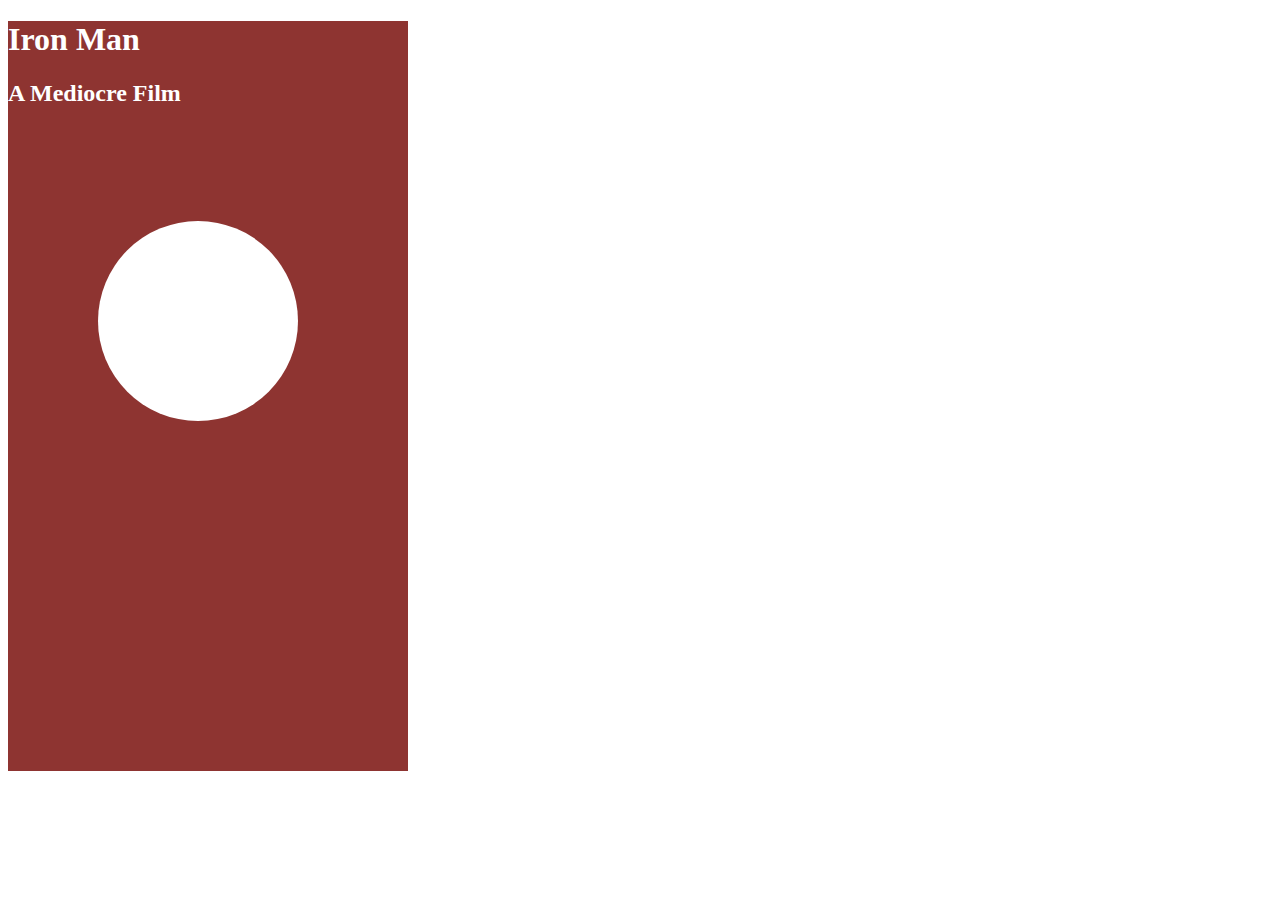
<file: css-practice-warmup/index.html>
<!DOCTYPE html>
<html>
<head>
	<meta charset="utf-8">
	<title>CSS Template Warmup</title>
	<link rel="stylesheet" type="text/css" href="index.css">
</head>
<body>
	<header></header>
	<main>
		<div class="maindiv">
		
		<h1>Iron Man</h1>
		<h2>A Mediocre Film</h2>
		
		<div class='circle'>
		</div>
		</div>
	</main>
	<footer></footer>
</body>
</html>
</file>
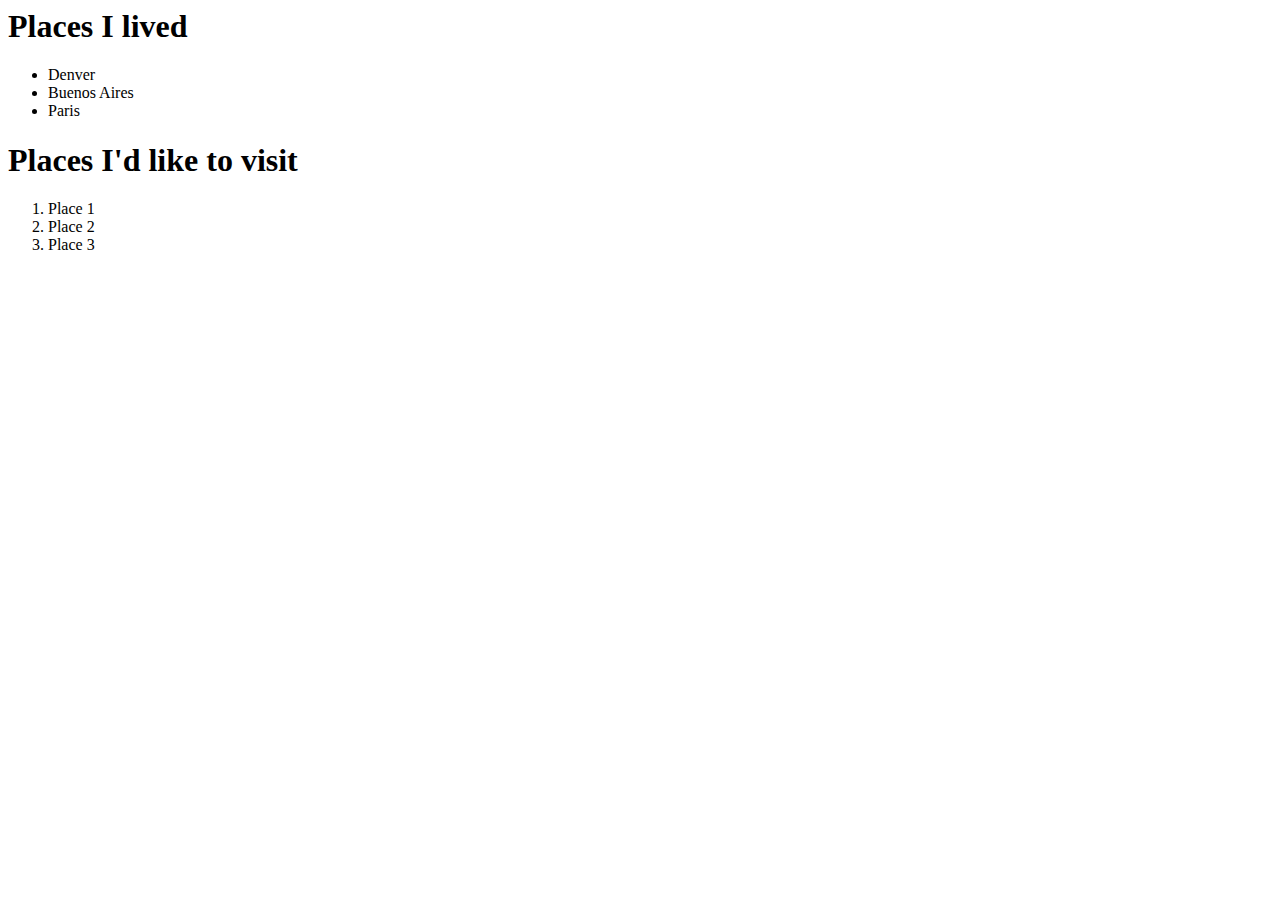
<file: html-exercise/index.html>
<!DOCTYPE>

	<html>
		<head>
			
			<title> </title>
		</head>

		<body>
			<h1>Places I lived</h1>		
			<ul>
				<li>Denver</li>	
				<li>Buenos Aires</li>	
				<li>Paris</li>	
			</ul>
			
			<h1> Places I'd like to visit</h1>
			<ol>
				<li>Place 1</li>
				<li>Place 2</li>
				<li>Place 3</li>
			</ol>

	



		</body>
	</html>
</file>
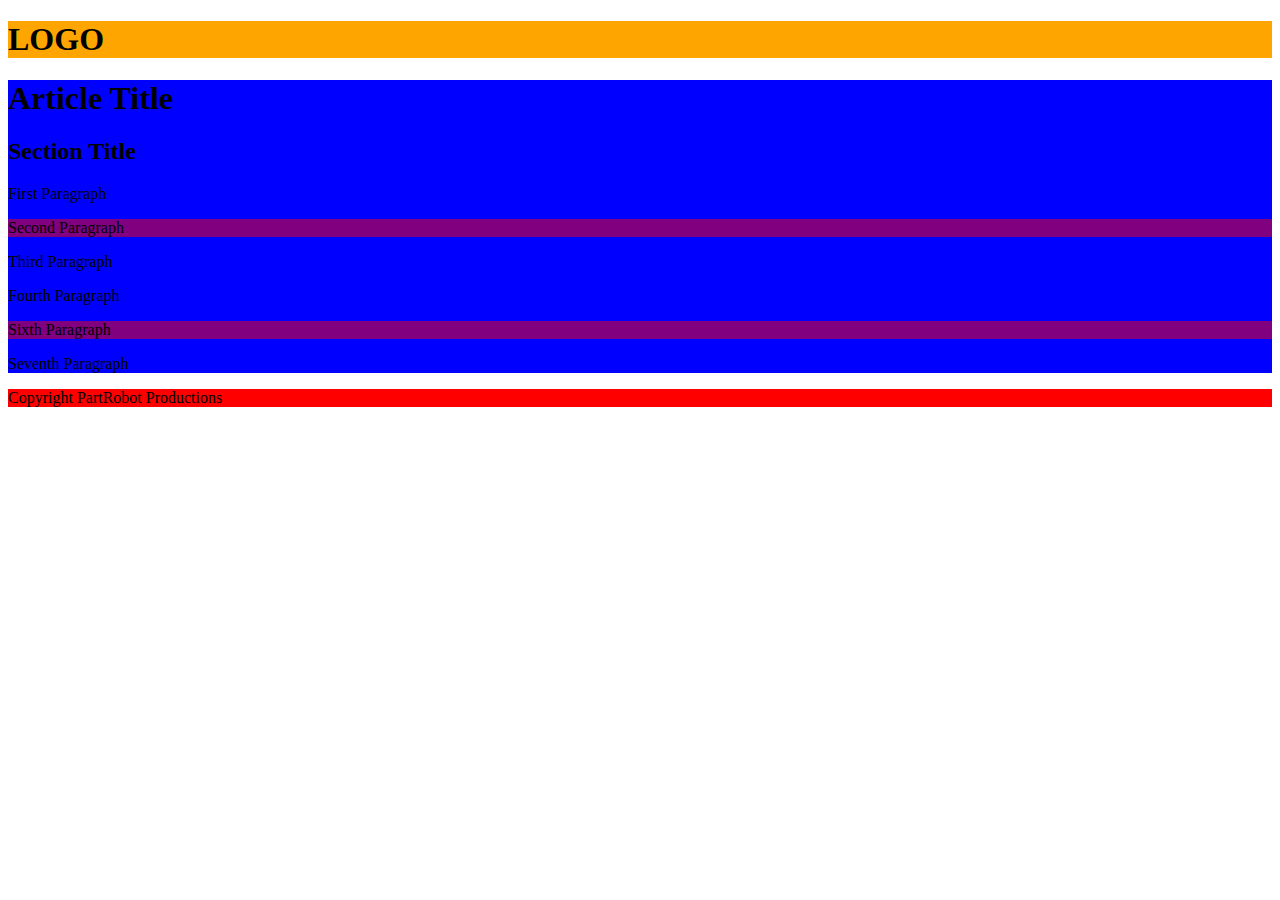
<file: new/index.html>
<!DOCTYPE html>
<html>
  <head>
    <title>Tab Name</title>
    <link href="style.css" rel="stylesheet">
  </head>
  <body>
    <header>
      <h1>LOGO</h1>
    </header>

    <main>
      <article>
        <h1>Article Title</h1>

        <section>
          <h2>Section Title</h2>
          <p>First Paragraph</p>
          <p>Second Paragraph</p>
          <p>Third Paragraph</p>
          <p>Fourth Paragraph</p>
          <p>Sixth Paragraph</p>
          <p>Seventh Paragraph</p>
        </section>
      </article>
    </main>

    <footer>
      <p>Copyright PartRobot Productions</p>
    </footer>
  </body>
</html>
</file>
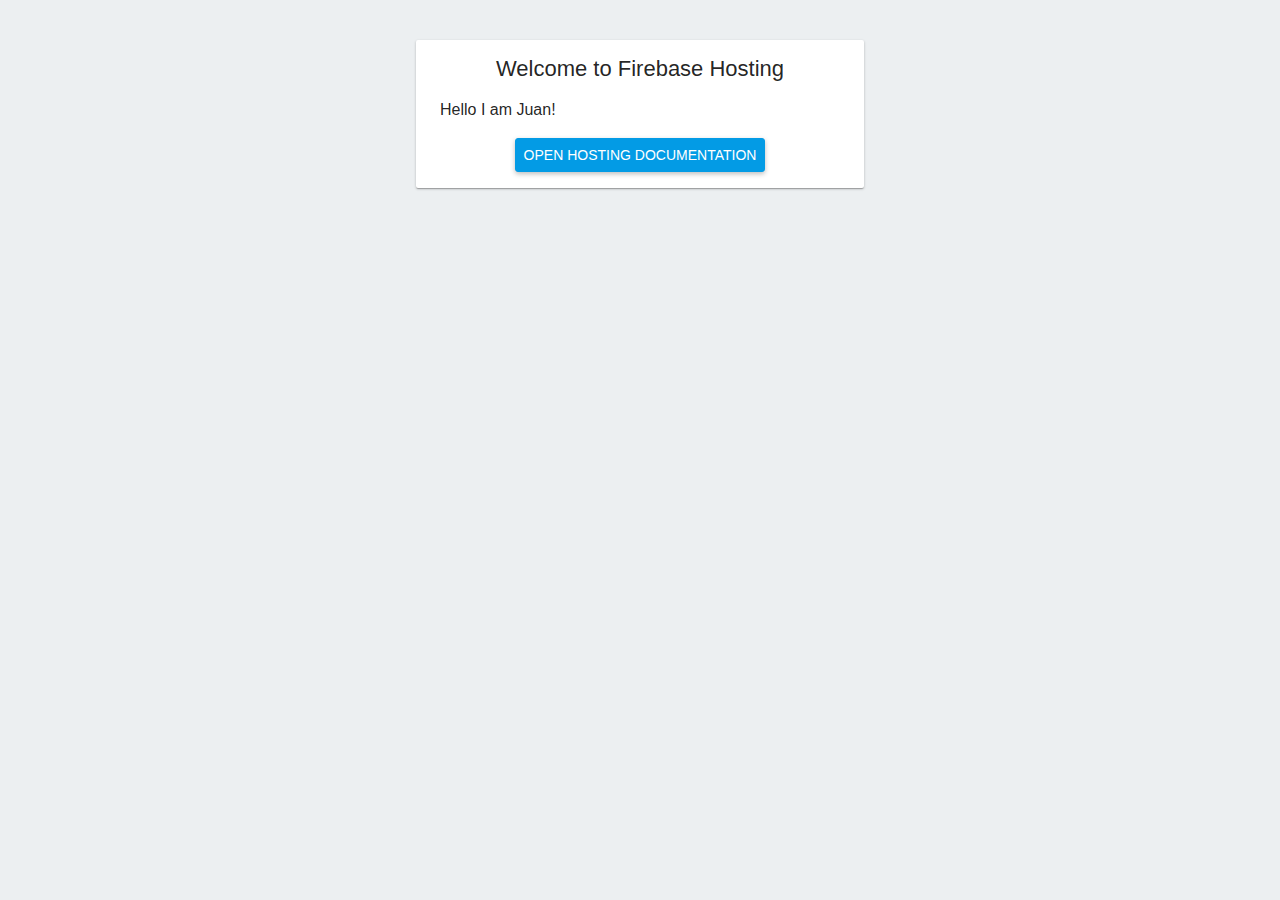
<file: firebase/public/index.html>
<!DOCTYPE html>
<html>

<!-- ds/.fmsdlkfjdskl;fjl -->
  <head>
    <meta charset="utf-8">
    <title>Welcome to Firebase Hosting</title>
    <style media="screen">
      body {
        font-family: Roboto, Arial, sans-serif;
        background: #ECEFF1;
        color: rgba(0,0,0,0.87);
      }

      a {
        color: rgb(3,155,229);
      }

      #message {
        max-width: 400px;
        margin: 40px auto;
        box-shadow: 0 1px 3px 0 rgba(0,0,0,0.2),0 1px 1px 0 rgba(0,0,0,0.14),0 2px 1px -1px rgba(0,0,0,0.12);
        border-radius: 2px;
        background: white;
        padding: 16px 24px;
      }

      #message h1 {
        font-size: 22px;
        font-weight: 500;
        text-align: center;
        margin: 0 0 16px;
      }

      #message p {
        font-weight: 300;
        line-height: 150%;
      }

      #message ul {
        list-style: none;
        margin: 16px 0 0;
        padding: 0;
        text-align: center;
      }
      


      #message li a {
        display: inline-block;
        padding: 8px;
        text-transform: uppercase;
        text-decoration: none;
        font-weight: 500;
        background: rgb(3,155,229);
        color: white;
        border: 1px solid rgb(3,155,229);
        border-radius: 3px;
        font-size: 14px;
        box-shadow: 0 2px 5px 0 rgba(0,0,0,.26);
      }
    </style>
  </head>
  <body>

    <div id="message">
      <h1>Welcome to Firebase Hosting</h1>
      <p>Hello I am Juan!</p>
      <ul>
        <li><a target="_blank" href="https://firebase.google.com/docs/hosting/">Open Hosting Documentation</a></li>
      </ul>
    </div>
  </body>
</html>
</file>
<file: css-practice-warmup/index.css>
.maindiv {
	background-color: #8E3431;
	position: relative;
	color: white;
	text-align: left;
	font-size: 1em; 
	width: 400px;
	height: 750px;

}



.circle {
    background: white;
    width: 200px;
    height: 200px;
    border-radius: 50%;
    position: absolute;
	left: 90px;
	top: 200px;

}
</file>
<file: new/style.css>
header {
	background-color: orange;

}

article {
	background-color: blue;

}

footer {
	background-color: red;
}

p:nth-child(3n) {
	background-color: purple;
}
</file>
